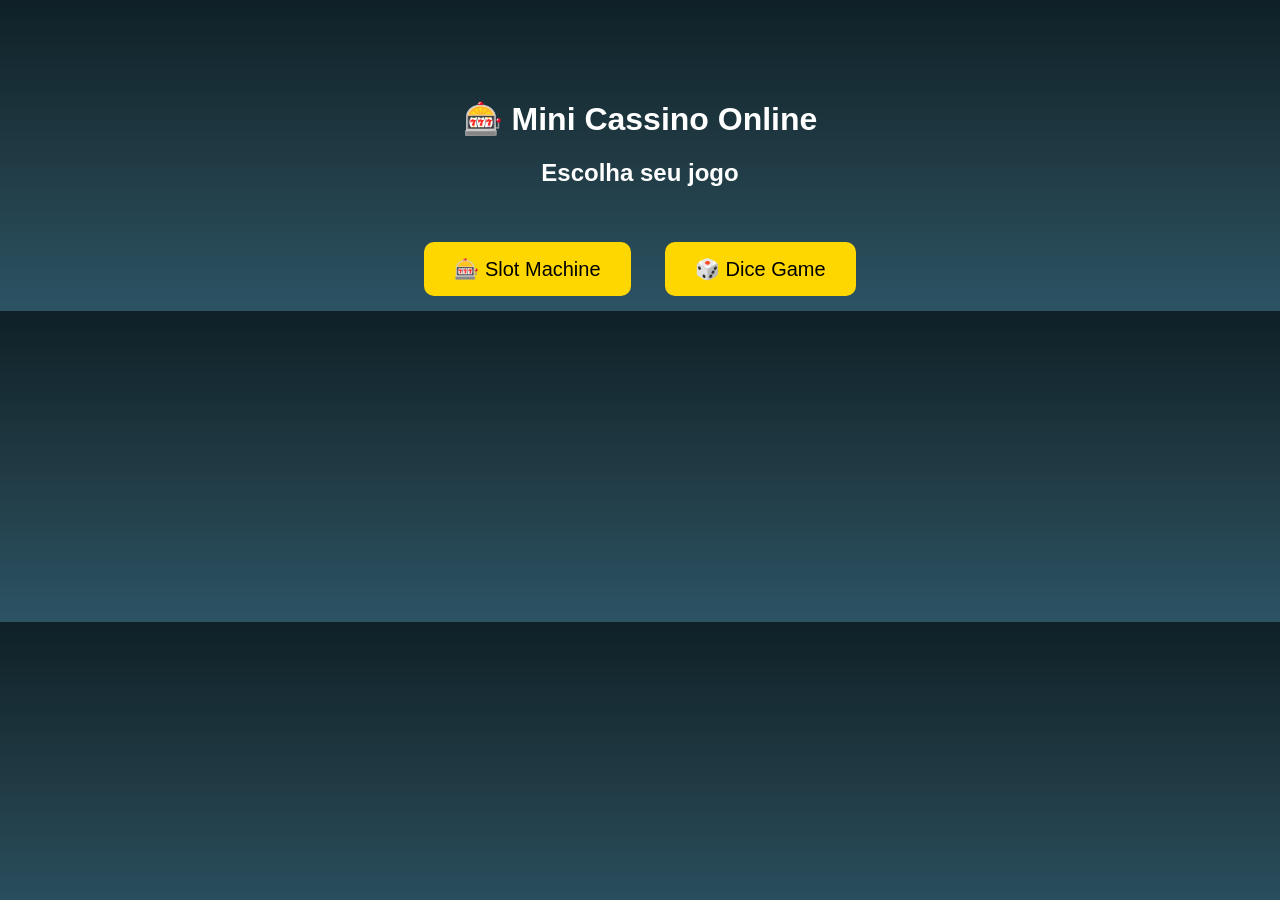
<file: index.html>
<!DOCTYPE html>
<html lang="pt-BR">
<head>
  <meta charset="UTF-8">
  <title>Mini Cassino</title>
  <link rel="stylesheet" href="style.css">
</head>
<body>

  <div class="casino">
    <h1>🎰 Mini Cassino Online</h1>
    <h2>Escolha seu jogo</h2>

    <div class="menu">
      <a href="slot.html" class="game-btn">🎰 Slot Machine</a>
      <a href="dice.html" class="game-btn">🎲 Dice Game</a>
    </div>
  </div>

</body>
</html>
</file>
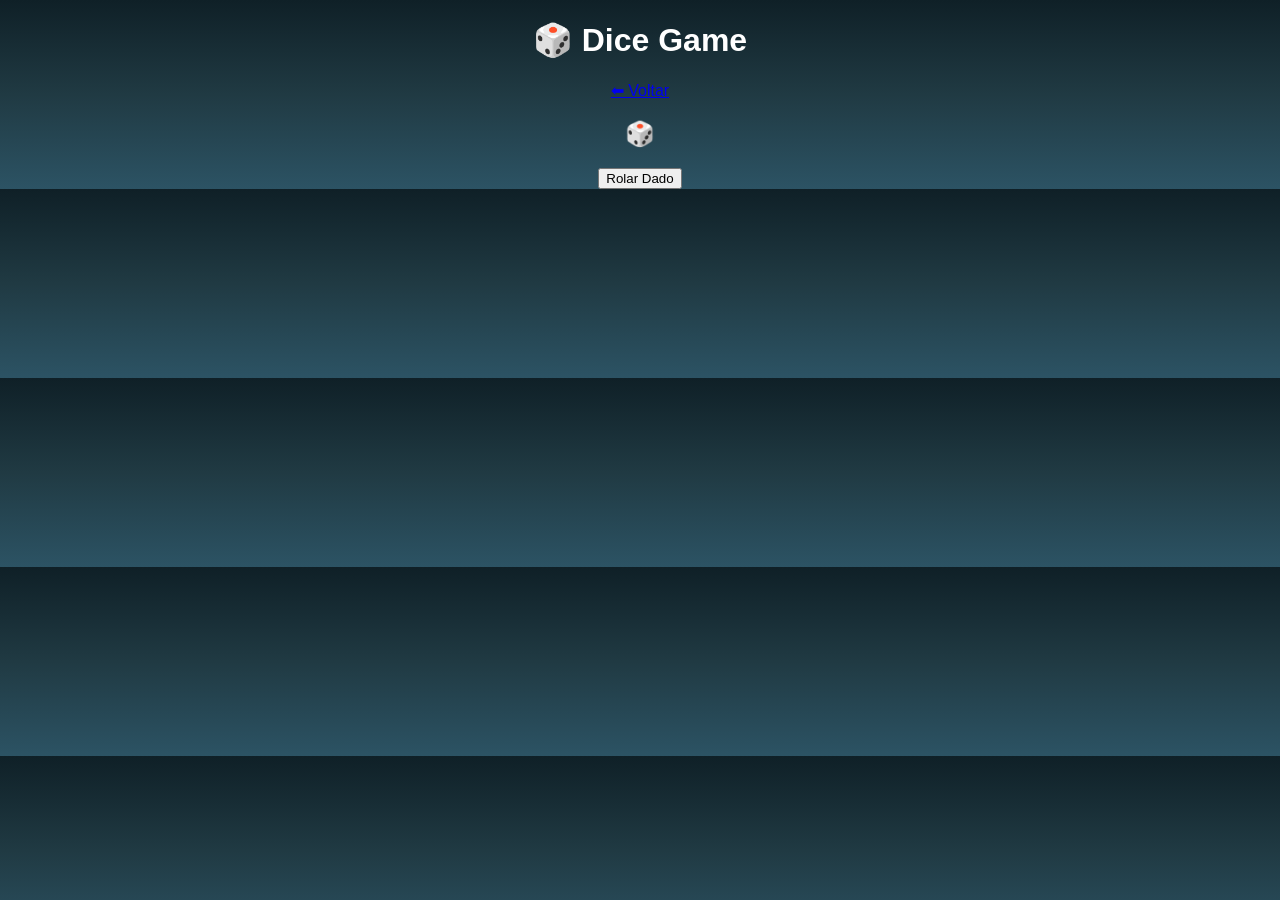
<file: dice.html>
<!DOCTYPE html>
<html>
<head>
  <meta charset="UTF-8">
  <title>Dice</title>
  <link rel="stylesheet" href="style.css">
</head>
<body>

<h1>🎲 Dice Game</h1>
<a href="index.html">⬅ Voltar</a>

<h2 id="diceResult">🎲</h2>
<button onclick="rollDice()">Rolar Dado</button>

<script src="script.js"></script>
</body>
</html>
</file>
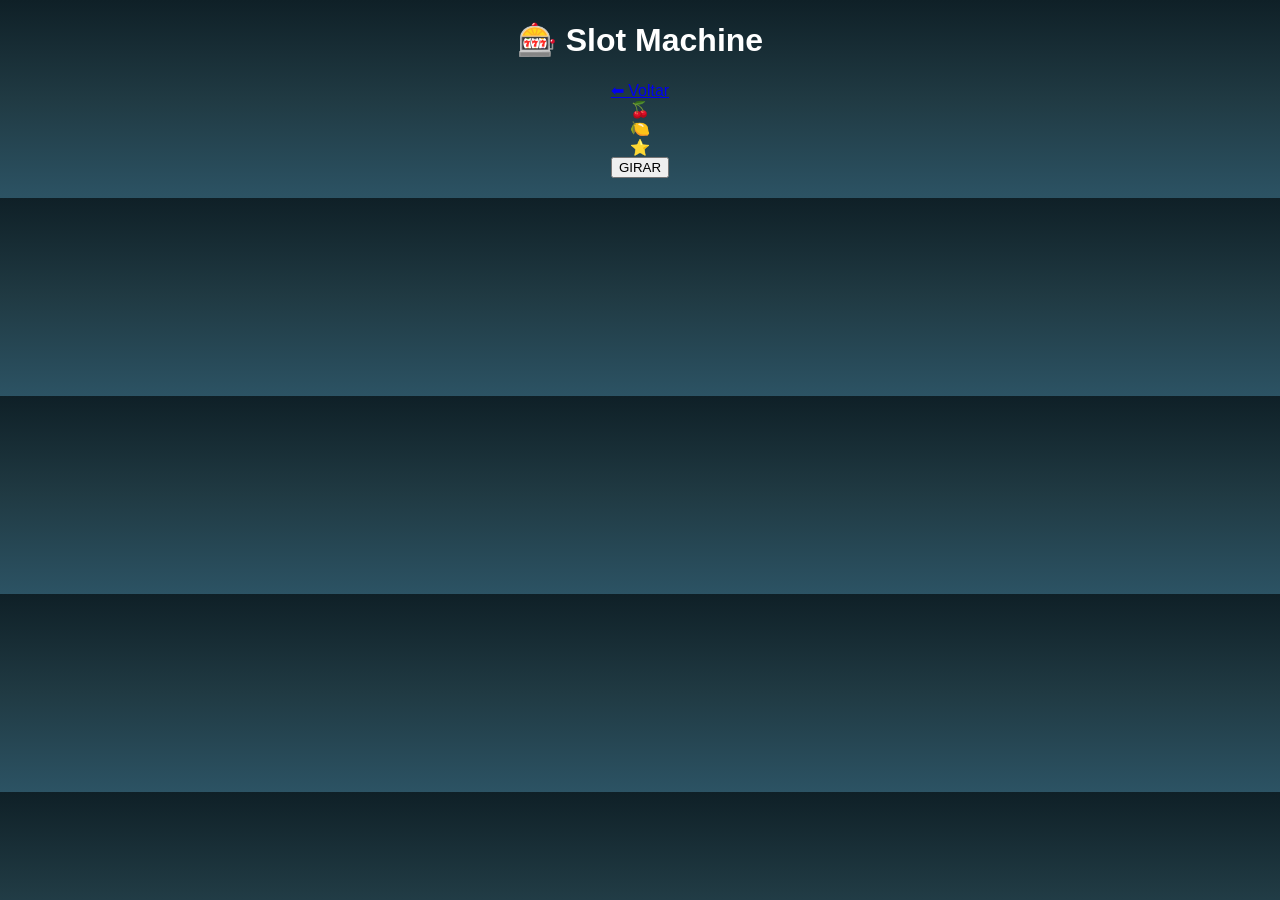
<file: slot.html>
<!DOCTYPE html>
<html>
<head>
  <meta charset="UTF-8">
  <title>Slot</title>
  <link rel="stylesheet" href="style.css">
</head>
<body>

<h1>🎰 Slot Machine</h1>
<a href="index.html">⬅ Voltar</a>

<div class="slot">
  <div class="reel" id="r1">🍒</div>
  <div class="reel" id="r2">🍋</div>
  <div class="reel" id="r3">⭐</div>
</div>

<button onclick="spin()">GIRAR</button>
<h2 id="result"></h2>

<script src="script.js"></script>
</body>
</html>
</file>
<file: style.css>
body {
  background: linear-gradient(to bottom, #0f2027, #203a43, #2c5364);
  color: white;
  font-family: Arial, sans-serif;
  text-align: center;
  margin: 0;
}

.casino {
  margin-top: 100px;
}

.menu {
  margin-top: 40px;
}

.game-btn {
  display: inline-block;
  padding: 15px 30px;
  margin: 15px;
  font-size: 20px;
  background: gold;
  color: black;
  text-decoration: none;
  border-radius: 10px;
  transition: 0.3s;
}

.game-btn:hover {
  background: orange;
  transform: scale(1.1);
}
</file>
